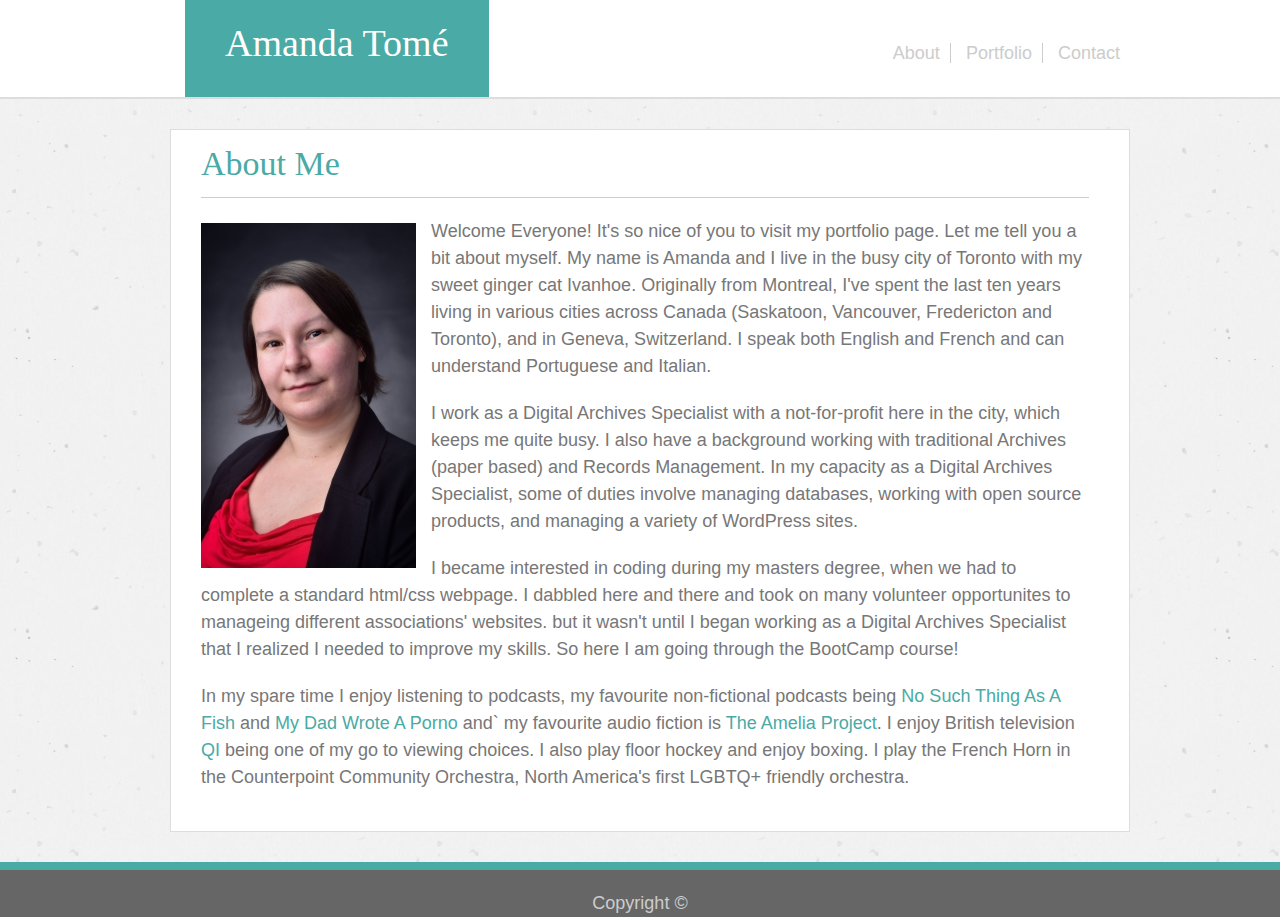
<file: index.html>
<!DOCTYPE html>
<html lang="en">
<head>
    <meta charset="UTF-8">
    <meta name="viewport" content="width=device-width, initial-scale=1.0">
    <meta http-equiv="X-UA-Compatible" content="ie=edge">
    <link rel="stylesheet" type="text/css" href="assets/css/reset.css">
    <link rel="stylesheet" type="text/css" href="assets/css/style.css">
    <title>About</title>
</head>
<body>
    <div class="page_wrap">
        <div id="headerarea">
            <header>
                <h1>Amanda Tomé</h1>
            </header>   
    
             <nav class="top_menu">
                <a class="border" href="index.html">About</a>
                <a class="border" href="portfolio.html">Portfolio</a>
                <a id="no_border" href="contact.html">Contact</a>   
            </nav>
        </div>    
    </div>

    <div class="container">
        <div class="page_wrap">
            <div class="main_content">
                <h2>About Me</h2>
                    <img id="bio_image" src="assets/images/amanda_tome.jpg" alt="Photo of Amanda Tomé">            
                    <p class="spacing">Welcome Everyone! It's so nice of you to visit my portfolio page. Let me tell you a bit about myself. My name is Amanda and I live in the busy city of Toronto with my sweet ginger cat Ivanhoe. Originally from Montreal, I've spent the last ten years living in various cities across Canada (Saskatoon, Vancouver, Fredericton and Toronto), and in Geneva, Switzerland. I speak both English and French and can understand Portuguese and Italian.</p> 
                    
                    <p class="spacing">I work as a Digital Archives Specialist with a not-for-profit here in the city, which keeps me quite busy. I also have a background working with traditional Archives (paper based) and Records Management. In my capacity as a Digital Archives Specialist, some of duties involve managing databases, working with open source products, and managing a variety of WordPress sites. </p>
                    
                    <p class="spacing">I became interested in coding during my masters degree, when we had to complete a standard html/css webpage. I dabbled here and there and took on many volunteer opportunites to manageing different associations' websites. but it wasn't until I began working as a Digital Archives Specialist that I realized I needed to improve my skills. So here I am going through the BootCamp course!</p>
                    
                    <p class="spacing">In my spare time I enjoy listening to podcasts, my favourite non-fictional podcasts being <a href="https://www.nosuchthingasafish.com/" target="_blank">No Such Thing As A Fish</a> and <a href="http://www.mydadwroteaporno.com/" target="_blank">My Dad Wrote A Porno</a> and` my favourite audio fiction is <a href="https://ameliapodcast.com/" target="_blank">The Amelia Project</a>. I enjoy British television <a href="http://qi.com/" target="_blank">QI</a> being one of my go to viewing choices. I also play floor hockey and enjoy boxing. I play the French Horn in the Counterpoint Community Orchestra, North America's first LGBTQ+ friendly orchestra.</p>
            </div>
        </div>
    </div>

    <div class="footer">
        <p>Copyright &copy;</p>
    </div>    
    
</body>
</html>
</file>
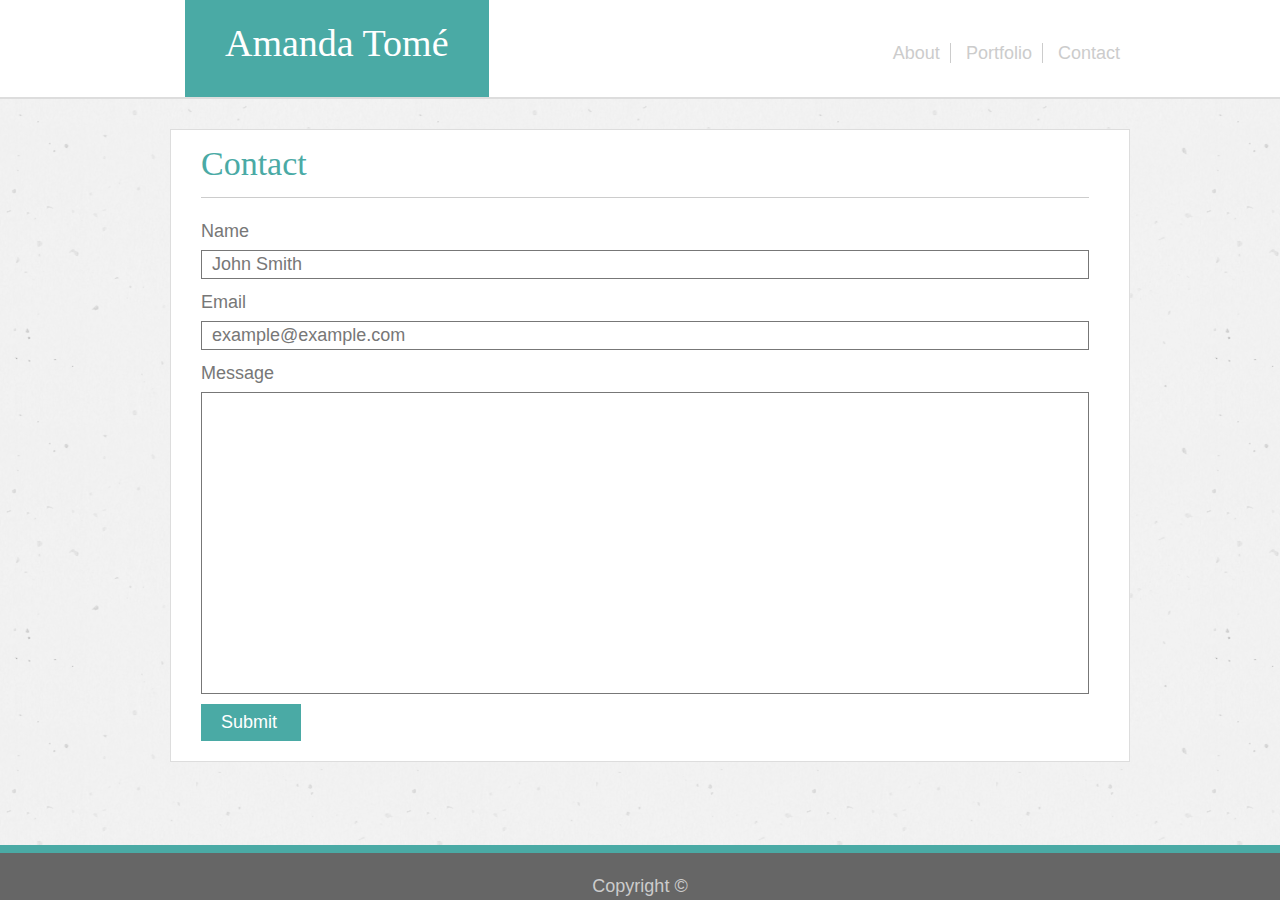
<file: contact.html>
<!DOCTYPE html>
<html lang="en">
<head>
    <meta charset="UTF-8">
    <meta name="viewport" content="width=device-width, initial-scale=1.0">
    <meta http-equiv="X-UA-Compatible" content="ie=edge">
    <link rel="stylesheet" type="text/css" href="assets/css/reset.css">
    <link rel="stylesheet" type="text/css" href="assets/css/style.css">
    <title>Contact</title>
</head>
<body>
     <div class="page_wrap">
        <div id="headerarea">
            <header>
                <h1>Amanda Tomé</h1>
            </header>   
            
             <nav class="top_menu">
                <a class="border" href="index.html">About</a>
                <a class="border" href="portfolio.html">Portfolio</a>
                <a id="no_border" href="contact.html">Contact</a>   
            </nav>
        </div> 
    </div>

    <div class="container">
        <div class="page_wrap">
            <div class="main_content">
                <h2>Contact</h2>
                
                <section>   
                    <p>Name</p>
                    <p id="name">John Smith</p>
                </section>

                <section>
                    <p>Email</p>
                    <p id="email">example@example.com</p>
                </section>

                <section>
                    <p>Message</p>
                    <p id="message"></p>
                </section>

                <section>
                   <p id="submit">Submit</p> 
                </section>  
            </div>
        </div>
    </div>

    <div class="footer">
        <p>Copyright &copy;</p>
    </div>  
    
</body>
</html>
</file>
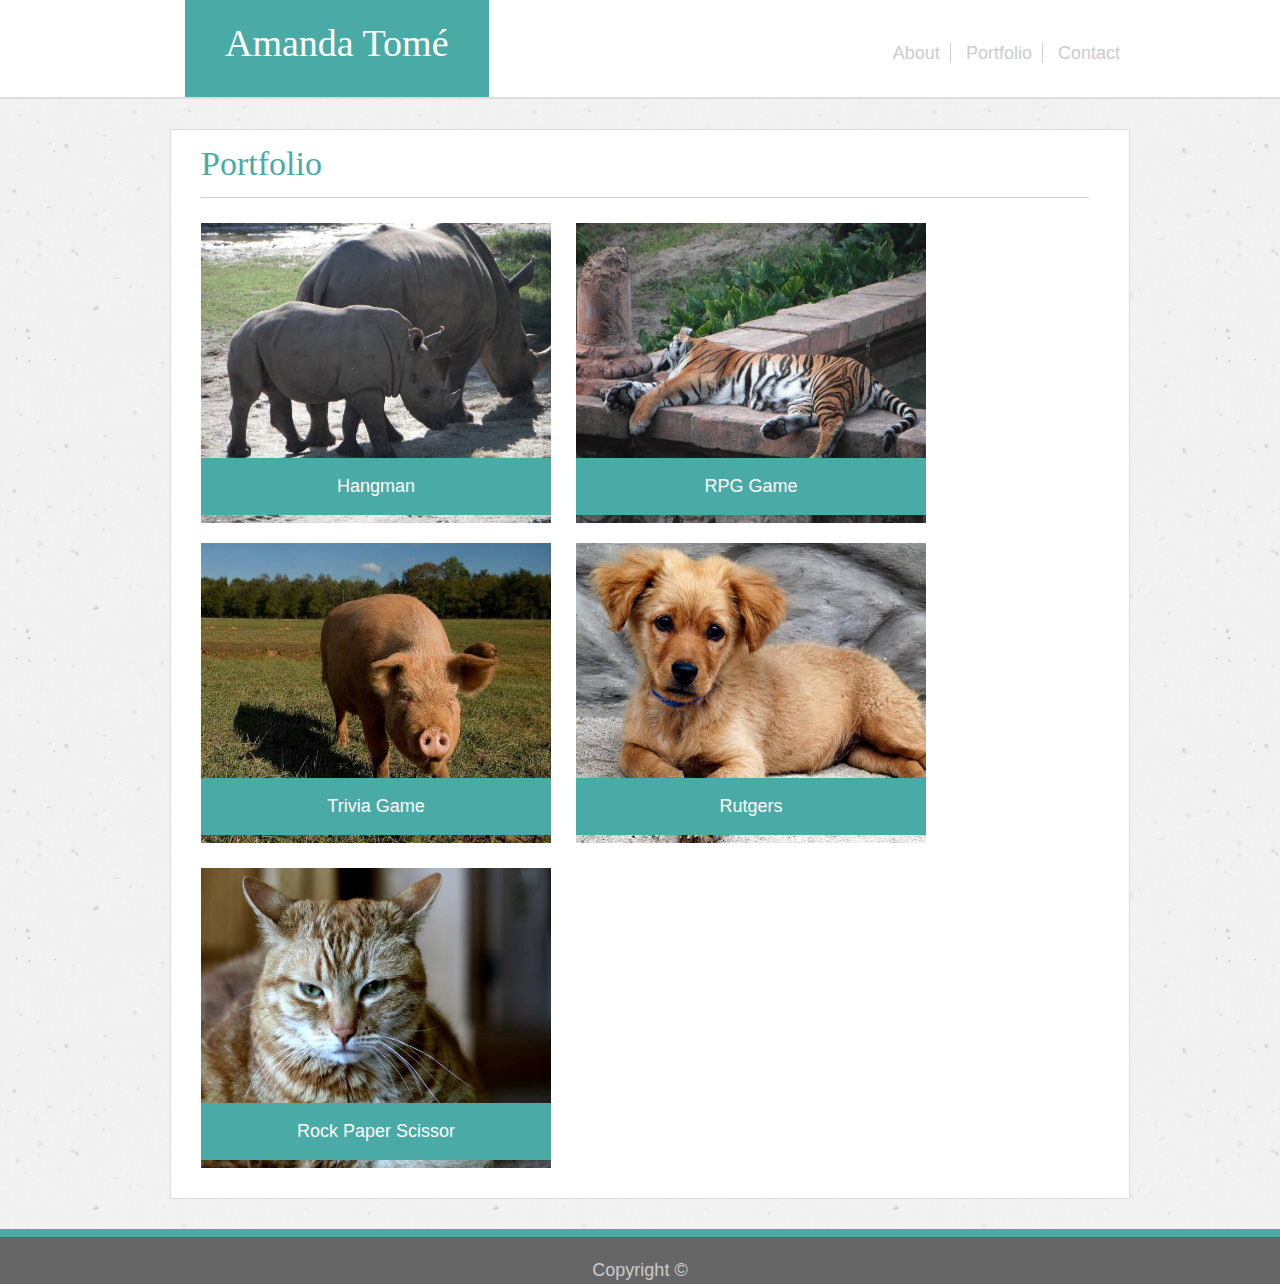
<file: portfolio.html>
<!DOCTYPE html>
<html lang="en">
<head>
    <meta charset="UTF-8">
    <meta name="viewport" content="width=device-width, initial-scale=1.0">
    <meta http-equiv="X-UA-Compatible" content="ie=edge">
    <link rel="stylesheet" type="text/css" href="assets/css/reset.css">
    <link rel="stylesheet" type="text/css" href="assets/css/style.css">
    <title>Portfolio</title>
</head>

<body>
        <div class="page_wrap">
             <div id="headerarea">
                <header>
                    <h1>Amanda Tomé</h1>
                </header>   
                
                <nav class="top_menu">
                    <a class="border" href="index.html">About</a>
                    <a class="border" href="portfolio.html">Portfolio</a>
                    <a id="no_border" href="contact.html">Contact</a>   
                </nav>
             </div> 
        </div>

    <div class="container">
        <div class="page_wrap">
            <div class="main_content">
                <h2>Portfolio</h2>
                    <div class="image-block">
                        <section>
                            <img id="image1" src="assets/images/animals-q-c-640-480-1.jpg" width="350" height="300" alt="Photo of Rhino's">
                            <p id="text">Hangman</p>
                        </section>  
                        
                        <section>
                            <img id="image2" src="assets/images/animals-q-c-640-480-3.jpg" width="350" height="300" alt="Image of sleeping Tiger">
                            <p id="text2">RPG Game</p>
                        </section> 

                        <section>
                            <img id="image3" src="assets/images/animals-q-c-640-480-6.jpg" width="350" height="300" alt="Image of Pig">
                            <p id="text3">Trivia Game</p>
                        </section>

                        <section>
                            <img id="image4" src="assets/images/animals-q-c-640-480-8.jpg" width="350" height="300" alt="Image of Puppy">
                            <p id="text4">Rutgers</p>
                        </section>

                        <section>    
                            <img id="image5" src="assets/images/cats-q-c-640-480-3.jpg" width="350" height="300" alt="Image of Cat">
                            <p id="text5"> Rock Paper Scissor</p>
                        </section>
                    </div>      
            </div>
        </div>
    </div>

    <div class="footer">
        <p>Copyright &copy;</p>
    </div>    
    
</body>
</html>
</file>
<file: assets/css/style.css>
html, body {
    height: 100%;
}

body {
    font-family: Arial, Helvetica, sans-serif;
    font-size: 18px;
    color: #777777;
    line-height: 150%;
    display: flex;
    flex-direction: column;
}

h1 {
    color: #ffffff;
    font-size: 38px;
}

h2 {
    color: #4aaaa5;
    font-size: 34px;
    border-bottom-style: solid;
    border-bottom-width: 1px;
    border-bottom-color:  #cccccc;
    padding-bottom: 20px;
    margin-bottom: 20px;
}

h1, h2 {
    font-family: 'Times New Roman', Times, serif;
}

.spacing {
    margin-bottom: 20px;
}

.page_wrap {
    width: 960px;
    margin: 0 auto;
}

header {
    background-color: #4aaaa5;
    border-color: #cccccc;
    float: left;
    padding: 40px 40px 40px 40px;
    margin-left: 25px;
    margin-top: -10px;
}

.top_menu {
    float: right;
    margin-top: 40px;
    text-align: right; 
}

.border {
    border-right-style: solid;
    border-width: 1px;
    border-color: #cccccc;
    padding-right: 10px;
    padding-left: 10px;
}

#no_border {
    padding-left: 10px;
}

.top_menu a {
    color: #cccccc;
    text-decoration-line: none;
}

.top_menu a:hover {
    color: #4aaaa5;
    text-decoration-line: none;
}

.top_menu a:active {
    color: #4eeee5;
    text-decoration-line: none;
}

a {
    color: #4aaaa5;
    text-decoration-line: none;
}
.container {
    clear: both;
    overflow: auto;
    flex: 1 0 auto;
    background-image: url("../../assets/images/vintage_speckles.png");
    border-top-style: solid;
    border-top-color:  #dddddd;
    border-width: 2px;
    padding-left: 50px;
    padding-right: 30px;
}
.main_content {
    border-color: #dddddd;
    border-style: solid;
    border-width: 1px;
    padding: 20px 40px 20px 30px;
    margin: 30px 0 30px 0;
    background-color: #ffffff;
    overflow: auto;
}

.image-block {
    height: 960px;
    position: relative;
}

#bio_image {
    float: left;
    margin: 5px 15px 0px 0px;
    display: block;
}

#image1 {
    display: block;
    position: absolute;
    top: 5px;
}

#image2 {
    display: block;
    position: absolute;
    top: 5px;
    left: 375px;
}

#image3 {
    display: block;
    position: absolute;
    top: 325px;
}

#image4 {
    display: block;
    position: absolute;
    top: 325px;
    left: 375px;
}

#image5 {
    display: block;
    position: absolute;
    top: 650px;
}

#text {
    color: #ffffff;
    background-color: #4aaaa5;
    width: 350px;
    text-align: center;
    padding-top: 15px;
    padding-bottom: 15px;
    position: absolute;
    z-index: 3;
    top: 240px;
}

#text2 {
    color: #ffffff;
    background-color: #4aaaa5;
    width: 350px;
    text-align: center;
    padding-top: 15px;
    padding-bottom: 15px;
    position: absolute;
    z-index: 3;
    top: 240px;
    left: 375px;
}

#text3 {
    color: #ffffff;
    background-color: #4aaaa5;
    width: 350px;
    text-align: center;
    padding-top: 15px;
    padding-bottom: 15px;
    position: absolute;
    z-index: 3;
    top: 560px;
}

#text4 {
    color: #ffffff;
    background-color: #4aaaa5;
    width: 350px;
    text-align: center;
    padding-top: 15px;
    padding-bottom: 15px;
    position: absolute;
    z-index: 3;
    top: 560px;
    left: 375px;
}

#text5 {
    color: #ffffff;
    background-color: #4aaaa5;
    width: 350px;
    text-align: center;
    padding-top: 15px;
    padding-bottom: 15px;
    position: absolute;
    z-index: 3;
    top: 885px;
}

#name {
    border-style: solid;
    border-width: 1px;
    border-color:#777777;
    margin-top: 5px;
    margin-bottom: 10px;
    padding-left: 10px;
}

#email {
    border-style: solid;
    border-width: 1px;
    border-color:#777777;
    margin-top: 5px;
    margin-bottom: 10px;
    padding-left: 10px;
}

#message {
    border-style: solid;
    border-width: 1px;
    border-color:#777777;
    margin-top: 5px;
    padding-left: 10px;
    min-height: 300px;
    width: auto;
    overflow: auto;
    margin-bottom: 10px;
}

#submit {
    color: #ffffff;
    background-color: #4aaaa5;
    width: 60px;
    padding: 5px 20px 5px 20px;
}

.footer {
    background-color: #666666;
    border-top: #4aaaa5 solid 8px;
    text-align: center;
    flex-shrink: 0;
    color: #cccccc;
    padding-top: 20px;
}

/* Media Queries */
@media screen and (max-width: 980px) {
    .page_wrap {
        width: 100%;
        margin: 0 auto;
    }
    
    header {
        padding: 5px 0px 5px 0px;
        margin-left: 50px;
        margin-top: 0px;
        float: left;    
    }

    h1 {
         text-align: center;
         font-size: 2rem;
         margin: 10px 10px 10px 10px;
         padding: 0px 5px 2px 5px;
    }

    h2 {
        margin-bottom: 20px;
    }

    .spacing {
        margin-bottom: 20px;
    }

    .top_menu {
        float: right;
        margin-top: 15px;
        text-align: right; 
        margin-right: 40px;
    }

    #image1 {
        display: block;
        position: absolute;
        top: 5px;
        width: 325px;
        height: 275px;
    }
    
    #image2 {
        display: block;
        position: absolute;
        top: 5px;
        left: 350px;
        width: 325px;
        height: 275px;
    }
    
    #image3 {
        display: block;
        position: absolute;
        top: 305px;
        width: 325px;
        height: 275px;
    }
    
    #image4 {
        display: block;
        position: absolute;
        top: 305px;
        left: 350px;
        width: 325px;
        height: 275px;
    }
    
    #image5 {
        display: block;
        position: absolute;
        top: 615px;
        width: 325px;
        height: 275px;
    }
    
    #text {
        color: #ffffff;
        background-color: #4aaaa5;
        width: 325px;
        text-align: center;
        padding-top: 15px;
        padding-bottom: 15px;
        position: absolute;
        z-index: 3;
        top: 215px;
    }
    
    #text2 {
        color: #ffffff;
        background-color: #4aaaa5;
        width: 325px;
        text-align: center;
        padding-top: 15px;
        padding-bottom: 15px;
        position: absolute;
        z-index: 3;
        top: 215px;
        left: 350px;
    }
    
    #text3 {
        color: #ffffff;
        background-color: #4aaaa5;
        width: 325px;
        text-align: center;
        padding-top: 15px;
        padding-bottom: 15px;
        position: absolute;
        z-index: 3;
        top: 515px;
    }
    
    #text4 {
        color: #ffffff;
        background-color: #4aaaa5;
        width: 325px;
        text-align: center;
        padding-top: 15px;
        padding-bottom: 15px;
        position: absolute;
        z-index: 3;
        top: 515px;
        left: 350px;
    }
    
    #text5 {
        color: #ffffff;
        background-color: #4aaaa5;
        width: 325px;
        text-align: center;
        padding-top: 15px;
        padding-bottom: 15px;
        position: absolute;
        z-index: 3;
        top: 825px;
    }

    #name {
        border-style: solid;
        border-width: 1px;
        border-color:#777777;
        margin-top: 5px;
        margin-bottom: 10px;
        padding-left: 10px;
    }
    
    #email {
        border-style: solid;
        border-width: 1px;
        border-color:#777777;
        margin-top: 5px;
        padding-left: 10px;
        margin-bottom: 5px;
    }
    
    #message {
        border-style: solid;
        border-width: 1px;
        border-color:#777777;
        margin-top: 5px;
        padding-left: 10px;
        min-height: 300px;
        width: auto;
        overflow: auto;
        margin-bottom: 10px;
    }
    
    #submit {
        color: #ffffff;
        background-color: #4aaaa5;
        width: 60px;
        padding: 5px 20px 5px 20px;
        margin-top: 10px;
        margin-bottom: 10px;
    }

    .footer {
        padding-top: 20px;
    }
}

@media screen and (max-width: 768px) {
    .page_wrap {
        width: 100%;
        margin: 0 auto;
    }

    header {
        padding: 5px 0px 5px 0px;
        margin-left: 50px;
        margin-top: 0px;
        float: left;    
    }

    h1 {
         text-align: center;
         font-size: 2rem;
         margin: 10px 10px 10px 10px;
         padding: 0px 5px 2px 5px;
    }

    .spacing {
        margin-bottom: 20px;
    }

    .top_menu {
        text-align: center; 
        float: right;  
        margin-right: 30px;
    }

    .container {
        padding-right: 50px;
    }

    .main_content {
        width: 90%;
        border-color: #dddddd;
        border-style: solid;
        border-width: 1px;
        padding: 20px 40px 20px 30px;
        margin: 30px 0px 30px 0;
        background-color: #ffffff;
        overflow: auto;
    }

    #image1 {
        display: block;
        position: absolute;
        top: 5px;
        width: 275px;
        height: 225px;
    }
    
    #image2 {
        display: block;
        position: absolute;
        top: 5px;
        left: 325px;
        width: 275px;
        height: 225px;
    }
    
    #image3 {
        display: block;
        position: absolute;
        top: 250px;
        width: 275px;
        height: 225px;
    }
    
    #image4 {
        display: block;
        position: absolute;
        top: 250px;
        left: 325px;
        width: 275px;
        height: 225px;
    }
    
    #image5 {
        display: block;
        position: absolute;
        top: 495px;
        width: 275px;
        height: 225px;
    }
    
    #text {
        color: #ffffff;
        background-color: #4aaaa5;
        width: 275px;
        text-align: center;
        padding-top: 15px;
        padding-bottom: 15px;
        position: absolute;
        z-index: 3;
        top: 165px;
    }
    
    #text2 {
        color: #ffffff;
        background-color: #4aaaa5;
        width: 275px;
        text-align: center;
        padding-top: 15px;
        padding-bottom: 15px;
        position: absolute;
        z-index: 3;
        top: 165px;
        left: 325px;
    }
    
    #text3 {
        color: #ffffff;
        background-color: #4aaaa5;
        width: 275px;
        text-align: center;
        padding-top: 15px;
        padding-bottom: 15px;
        position: absolute;
        z-index: 3;
        top: 410px;
    }
    
    #text4 {
        color: #ffffff;
        background-color: #4aaaa5;
        width: 275px;
        text-align: center;
        padding-top: 15px;
        padding-bottom: 15px;
        position: absolute;
        z-index: 3;
        top: 410px;
        left: 325px;
    }
    
    #text5 {
        color: #ffffff;
        background-color: #4aaaa5;
        width: 275px;
        text-align: center;
        padding-top: 15px;
        padding-bottom: 15px;
        position: absolute;
        z-index: 3;
        top: 655px;
    }

    #name {
        border-style: solid;
        border-width: 1px;
        border-color:#777777;
        margin-top: 5px;
        margin-bottom: 10px;
        padding-left: 10px;
    }
    
    #email {
        border-style: solid;
        border-width: 1px;
        border-color:#777777;
        margin-top: 5px;
        padding-left: 10px;
        margin-bottom: 10px;
    }
    
    #message {
        border-style: solid;
        border-width: 1px;
        border-color:#777777;
        margin-top: 5px;
        padding-left: 10px;
        min-height: 300px;
        width: auto;
        overflow: auto;
        margin-bottom: 10px;
    }
    
    #submit {
        color: #ffffff;
        background-color: #4aaaa5;
        width: 60px;
        padding: 5px 20px 5px 20px;
        margin-top: 5px;
        margin-bottom: 10px;
    }
}

@media screen and (max-width: 640px) {
    body {
        padding: 0px 0px 0px 0px;
        margin: 0px 0px 0px 0px;
        font-size: 1.25rem;
        height: 105%;
    }
    
    .page_wrap {
        width: 100%;
        margin: 0 auto;
    }

    .container {
        padding: 0px 5px 0px 5px;
        margin: 10px 0px 0px 0px;
    } 

    .main_container {
        height: 105%;
        width: 0%;
        margin-right: 15px;
        padding-right: 5px;
    }

    header {
        width: 102%;
        padding: 10px 0px 10px 0px;
        margin-left: 0px;
        margin-top: -30px;
        float: none; 
        position: static;   
    }

     h1 {
         text-align: center;
         font-size: 2rem;
         margin: 15px 0 15px 0px;
         padding-top: 20px;
         width: 100%;
    }

    h2 {
        margin-bottom: 20px;
    }

    .top_menu {
        text-align: center; 
        float: none;
        padding-top: 5px;
        margin-bottom: 5px;    
    }

    .spacing {
        margin-bottom: 30px;
    }

    .image-block {
        width: 90%;
        position: relative; 
    }

    #image1 {
        display: block;
        position: absolute;
        top: 5px;
        width: 350px;
        height: 300px;
    }

    #text {
        color: #ffffff;
        background-color: #4aaaa5;
        width: 350px;
        text-align: center;
        padding-top: 15px;
        padding-bottom: 15px;
        position: absolute;
        z-index: 3;
        top: 240px;
    }
    
    #image2 {
        display: block;
        position: absolute;
        top: 325px;
        left: 0px;
        width: 350px;
        height: 300px;
    }

    #text2 {
        color: #ffffff;
        background-color: #4aaaa5;
        width: 350px;
        text-align: center;
        padding-top: 15px;
        padding-bottom: 15px;
        position: absolute;
        z-index: 3;
        top: 560px;
        left: 0px;
    }
    
    #image3 {
        display: block;
        position: absolute;
        top: 650px;
        width: 350px;
        height: 300px;
    }

    #text3 {
        color: #ffffff;
        background-color: #4aaaa5;
        width: 350px;
        text-align: center;
        padding-top: 15px;
        padding-bottom: 15px;
        position: absolute;
        z-index: 3;
        top: 880px;
    }
    
    #image4 {
        display: block;
        position: absolute;
        top: 975px;
        left: 0px;
        width: 350px;
        height: 300px;
    }

    #text4 {
        color: #ffffff;
        background-color: #4aaaa5;
        width: 350px;
        text-align: center;
        padding-top: 15px;
        padding-bottom: 15px;
        position: absolute;
        z-index: 3;
        top: 1205px;
        left: 0px;
    }
    
    #image5 {
        display: block;
        position: absolute;
        top: 1295px;
        margin-bottom: 2rem;
        width: 350px;
        height: 300px;
    } 
    
    #text5 {
        color: #ffffff;
        background-color: #4aaaa5;
        width: 350px;
        text-align: center;
        padding-top: 15px;
        padding-bottom: 15px;
        position: absolute;
        z-index: 3;
        top: 1530px;
    }

    #name {
        border-style: solid;
        border-width: 1px;
        border-color:#777777;
        margin-top: 5px;
        margin-bottom: 10px;
        padding-left: 10px;
    }
    
    #email {
        border-style: solid;
        border-width: 1px;
        border-color:#777777;
        margin-top: 5px;
        padding-left: 10px;
        margin-bottom: 10px;
    }
    
    #message {
        border-style: solid;
        border-width: 1px;
        border-color:#777777;
        margin-top: 5px;
        padding-left: 10px;
        min-height: 300px;
        width: auto;
        overflow: auto;
        margin-bottom: 10px;
    }
    
    #submit {
        color: #ffffff;
        background-color: #4aaaa5;
        width: 60px;
        padding: 5px 20px 5px 20px;
        margin-top: 5px;
        margin-bottom: 10px;
    }

    .footer {
      padding-top: 20px;
    }
}
</file>
